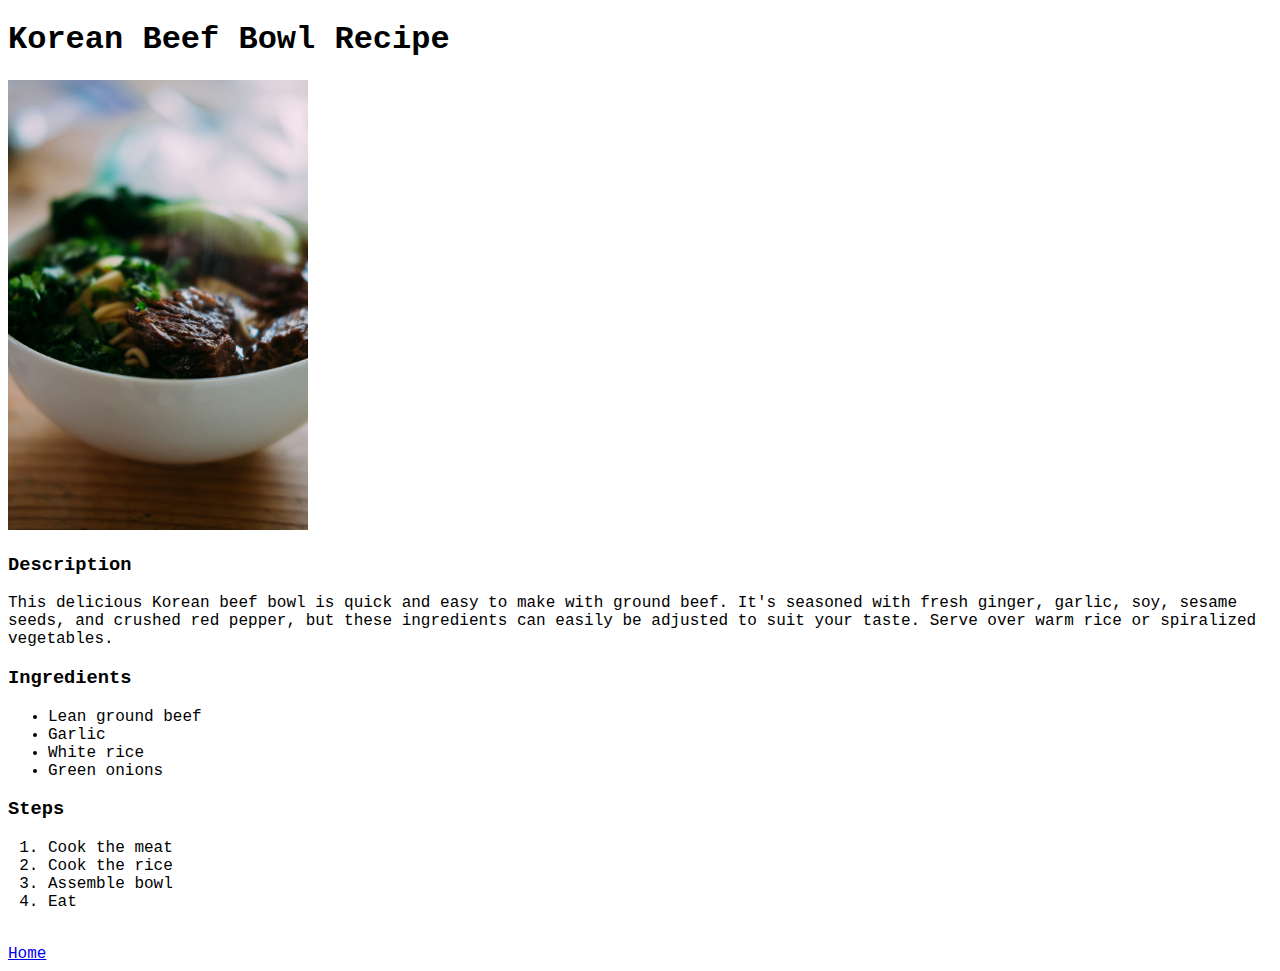
<file: recipes/korean_beef_bowl.html>
<!DOCTYPE html>
<html lang="en">
    <head>
        <meta charset="UTF-8">
        <title>Odin Recipes</title>
        <link rel="stylesheet" href="../style.css">
    </head>
    <body>

        <h1 class="title">Korean Beef Bowl Recipe</h1>

        <img src="../img/beef_bowl.jpg" width="300" class="recipe-pic">
        <div class="body">
            <div class="description">
        <h3>Description</h3>
        <p>This delicious Korean beef bowl is quick and easy to make with ground beef. It's seasoned with fresh ginger, garlic, soy, sesame seeds, and crushed red pepper, but these ingredients can easily be adjusted to suit your taste. Serve over warm rice or spiralized vegetables.</p>
    </div>
    <div class="ingredients">
        <h3>Ingredients</h3>
        <ul>
            <li >Lean ground beef</li>
            <li >Garlic</li>
            <li >White rice</li>
            <li >Green onions</li>
        </ul>
    </div>

    <div class="steps">
        <h3>Steps</h3>
        <ol>
            <li >Cook the meat</li>
            <li >Cook the rice</li>
            <li >Assemble bowl</li>
            <li >Eat</li>
        </ol>
    </div>
    </div>
        <br>
        <a href="../index.html">Home</a>
    </body>
</html>
</file>
<file: style.css>
* {
    font-family: 'Courier New', Courier, monospace;
}
</file>
